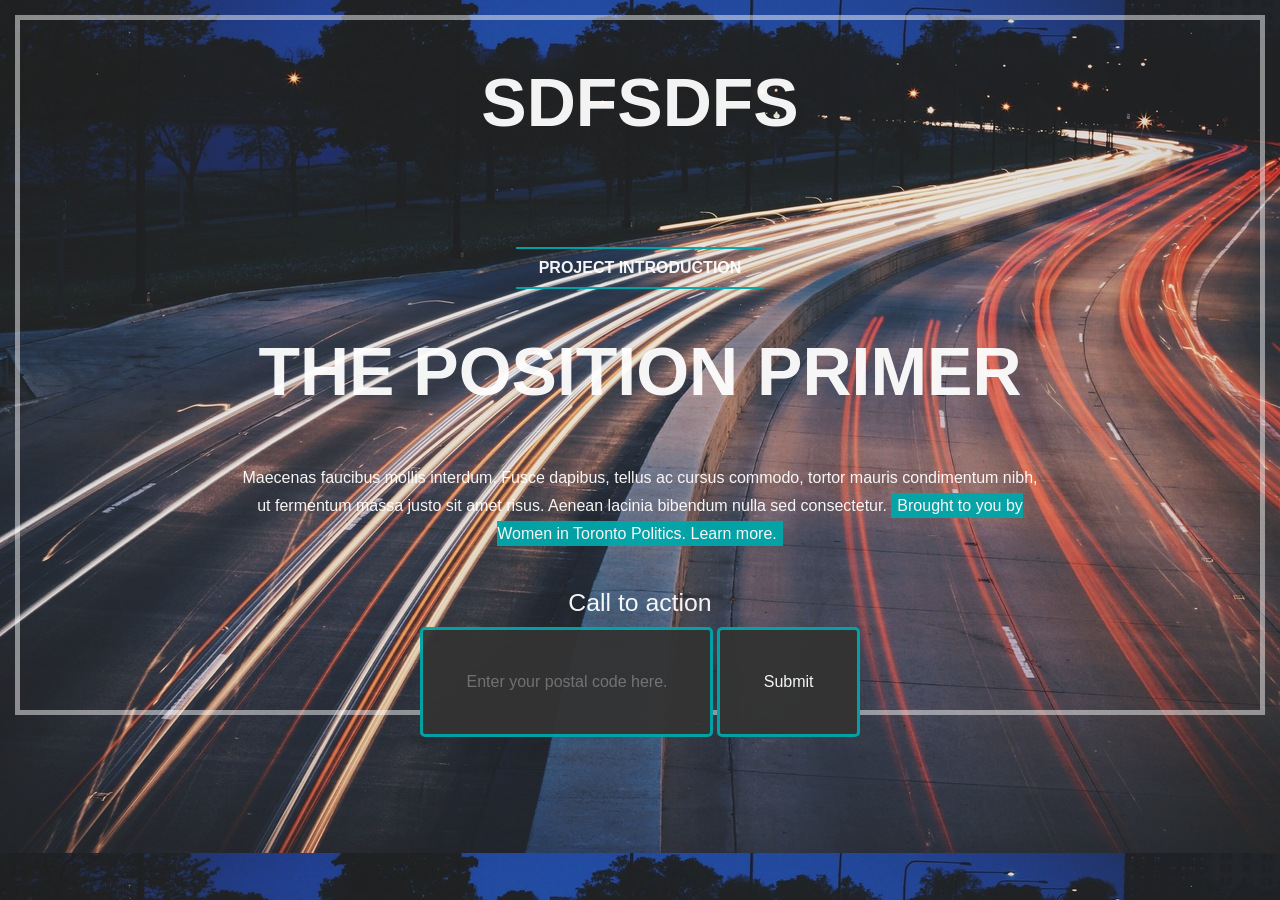
<file: index.html>
<!DOCTYPE html>
<html>
<head>
	<meta charset="utf-8">
	<meta name="viewport" content="width=device-width, initial-scale=1.0">

	<title>witpoli position primer</title>

	<!-- meta info -->
	<meta name="description" content="a guide to the toronto municipal election" />
	<meta name="keywords" content="women in toronto politics munipical election mayor rob ford oliva chowa" />
	<meta name="author" content="WiTOpoli" />

	<!-- style sheets and links -->
	<link type="image/png" href="img/favicon.png" rel="icon">
	<link rel="stylesheet" type="text/css" href="style.css">
	
	<!-- JavaScript --> 
	<script src="https://ajax.googleapis.com/ajax/libs/jquery/1.10.2/jquery.min.js"></script>
	<script src="scripts/app.js"></script>
	
	<!-- google fonts -->
</head>
<body>

<!-- start main -->
<main>
<h1>sdfsdfs</h1>
<div class="overlay">
	<!-- start header -->
	
	<!-- <div class="title"> -->
		<!-- <h1>Position primer</h1> -->
		<!-- <img src="img/logo.jpg"> -->
	<!-- </div> -->
	
	<header>
		<h3>project introduction</h3>
		<h1>the Position Primer</h1>
		<p class="intro">Maecenas faucibus mollis interdum. Fusce dapibus, tellus ac cursus commodo, tortor mauris condimentum nibh, ut fermentum massa justo sit amet risus. Aenean lacinia bibendum nulla sed consectetur. <a href="#"> Brought to you by Women in Toronto Politics. Learn more. </a></p>
	</header>
	<!-- end header -->

	<!-- start enter form -->
	<div class="enter">	
		<p class="calltoaction">Call to action</p>
		<form class="input">
			<input type="text" id="ward" name="ward" placeholder="Enter your postal code here." maxlength="6">
			<button id="submitButton" name="submitButton">Submit</button>
		</form>
	</div>
	<!-- end enter form -->

	<!-- start footer -->
<!-- 	<footer>
		<p>A project by Women in Toronto Politics. | Developed by JW.</p>
	</footer> -->
	<!-- end footer -->
</div>
</main>
<!-- end main -->
</body>
</html>
</file>
<file: style.css>
.clearfix:after {
  visibility: hidden;
  display: block;
  font-size: 0;
  content: " ";
  clear: both;
  height: 0;
}

* html .clearfix {
  zoom: 1;
}

/* IE6 */
*:first-child + html .clearfix {
  zoom: 1;
}

/* IE7 */
* {
  -webkit-box-sizing: border-box;
  -moz-box-sizing: border-box;
  box-sizing: border-box;
  margin: 0 auto;
  padding: 0 auto;
}

article, aside, details, figcaption, figure, footer, header, hgroup, main, nav, section, summary {
  display: block;
}

audio, canvas, video {
  display: inline-block;
}

audio:not([controls]) {
  display: none;
  height: 0;
}

[hidden] {
  display: none;
}

html {
  font-family: sans-serif;
  -ms-text-size-adjust: 100%;
  -webkit-text-size-adjust: 100%;
}

body {
  margin: 0;
}

a:focus {
  outline: thin dotted;
}

a:active, a:hover {
  outline: 0;
}

abbr[title] {
  border-bottom: 1px dotted;
}

b, strong {
  font-weight: bold;
}

dfn {
  font-style: italic;
}

hr {
  -moz-box-sizing: content-box;
  box-sizing: content-box;
  height: 0;
}

mark {
  background: #ff0;
  color: #000;
}

code, kbd, pre, samp {
  font-family: monospace,serif;
  font-size: 1em;
}

pre {
  white-space: pre-wrap;
}

q {
  quotes: "\201C" "\201D" "\2018" "\2019";
}

small {
  font-size: 80%;
}

sub, sup {
  font-size: 75%;
  line-height: 0;
  position: relative;
  vertical-align: baseline;
}

sup {
  top: -0.5em;
}

sub {
  bottom: -0.25em;
}

img {
  border: 0;
}

svg:not(:root) {
  overflow: hidden;
}

figure {
  margin: 0;
}

fieldset {
  border: 1px solid #c0c0c0;
  margin: 0 2px;
  padding: 0.35em 0.625em 0.75em;
}

legend {
  border: 0;
  padding: 0;
}

button, input, select, textarea {
  font-family: inherit;
  font-size: 100%;
  margin: 0;
}

button, input {
  line-height: normal;
}

button, select {
  text-transform: none;
}

button, html input[type="button"], input[type="reset"], input[type="submit"] {
  -webkit-appearance: button;
  cursor: pointer;
}

button[disabled], html input[disabled] {
  cursor: default;
}

input[type="checkbox"], input[type="radio"] {
  box-sizing: border-box;
  padding: 0;
}

input[type="search"] {
  -webkit-appearance: textfield;
  -moz-box-sizing: content-box;
  -webkit-box-sizing: content-box;
  box-sizing: content-box;
}

input[type="search"]::-webkit-search-cancel-button, input[type="search"]::-webkit-search-decoration {
  -webkit-appearance: none;
}

button::-moz-focus-inner, input::-moz-focus-inner {
  border: 0;
  padding: 0;
}

textarea {
  overflow: auto;
  vertical-align: top;
}

table {
  border-collapse: collapse;
  border-spacing: 0;
}

/*h1, h2 {
	font-family: Helvetica;
	color: $light;
	text-align: center;
}
*/
h1 {
  font-size: 4.25em;
  text-transform: uppercase;
  text-align: center;
  color: white;
  padding: 3.5% 0;
  /*border: 5px solid $light;*/
}

h3 {
  font-size: 1em;
  text-align: center;
  color: white;
  border-bottom: 2px solid #00a7aa;
  border-top: 2px solid #00a7aa;
  padding: 10px 0;
  max-width: 20%;
  text-transform: uppercase;
  margin-top: 5%;
}
h3 p {
  color: white;
  text-align: center;
  font-size: 1.25em;
  max-width: 50%;
  margin-top: 50px;
}

p.intro {
  color: white;
  text-align: center;
  margin-top: 10px;
  max-width: 65%;
  line-height: 1.75em;
}

footer {
  /*	clear: both;
  	bottom: 0;
  	position: fixed;*/
  width: 100%;
  background-color: rgba(51, 51, 51, 0.95);
  color: white;
}

body {
  background-image: url(img/background.jpg);
}

/*.overlay {
	background-color: rgba(0, 0, 0, 0.5);
	height: 100%;
	width: 100%;
}*/
.title {
  padding: 3.5% 0;
}

header {
  /*padding: 1.5% 7.5%;*/
  width: 100%;
  margin: 2.5% 0;
}

main {
  margin: 15px;
  height: 700px;
  opacity: 0.95;
  border: 5px solid rgba(255, 255, 255, 0.5);
  /*	-webkit-border-radius: 5px;
  	-moz-border-radius: 5px;
  	border-radius: 5px;*/
}

.enter {
  text-align: center;
  margin: 0;
  padding: 0;
}
.enter input {
  border: 3px solid #00a7aa;
  background-color: #333333;
  padding: 3.5%;
  -webkit-border-radius: 5px;
  -moz-border-radius: 5px;
  border-radius: 5px;
}

input #ward {
  color: white;
}

button {
  border: 3px solid #00a7aa;
  background-color: #333333;
  padding: 3.5%;
  -webkit-border-radius: 5px;
  -moz-border-radius: 5px;
  border-radius: 5px;
  color: white;
}
button:hover {
  background-color: #00a7aa;
  color: white;
}

p.calltoaction {
  color: white;
  font-size: 1.55em;
  padding: 10px 0;
}

a {
  background-color: #00a7aa;
  padding: .5% .75%;
  text-decoration: none;
  color: white;
}
</file>
